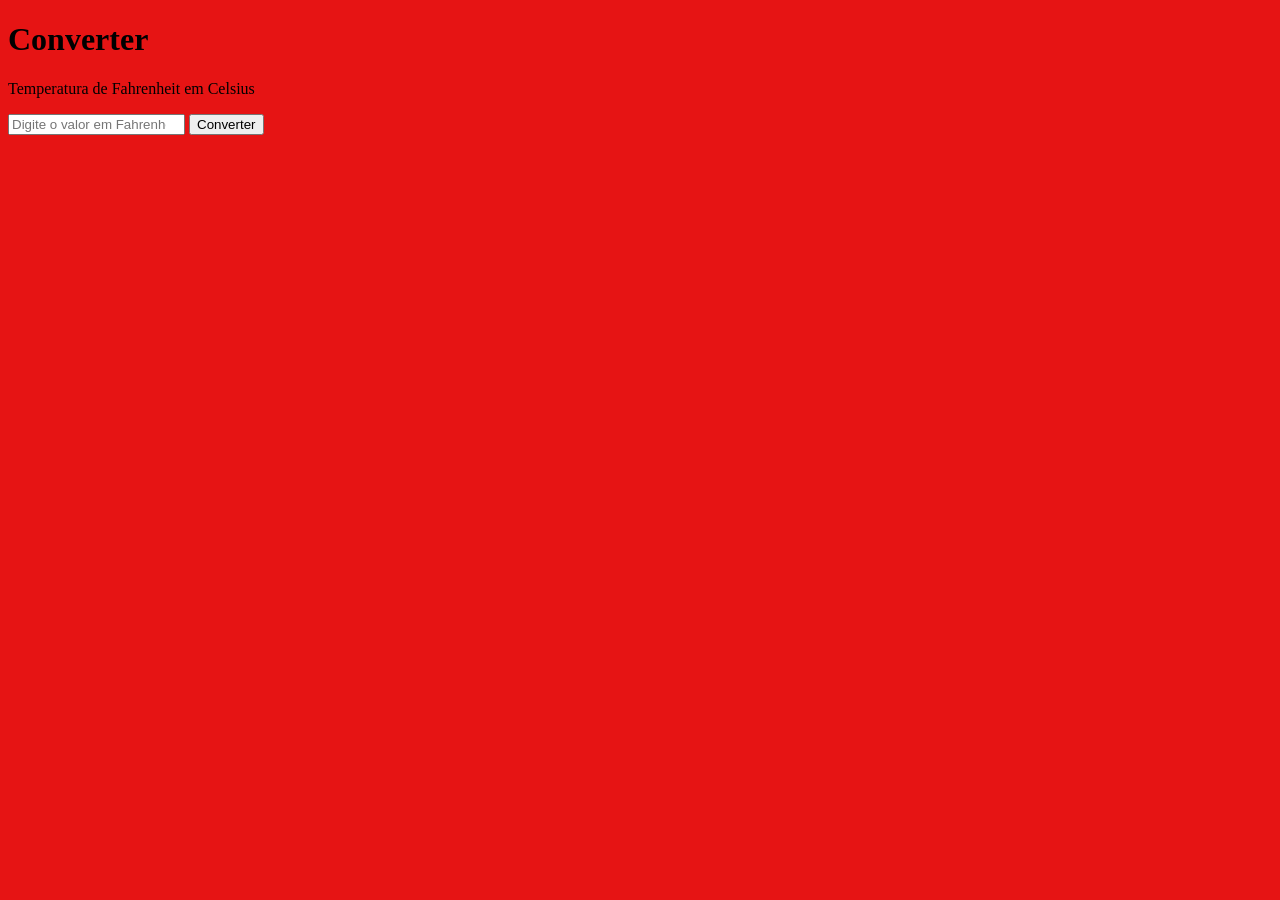
<file: Eem2/index.html>
<!DOCTYPE html>
<html lang="pt-br">
<head>
    <meta charset="UTF-8">
    <meta name="viewport" content="width=device-width, initial-scale=1.0">
    <title>Termômetro</title>
    <link rel="stylesheet" href="css/style.css">
</head>
<body>
    <h1>Converter</h1>
    <p>Temperatura de Fahrenheit em Celsius</p>

    <input type="number" id="Fahrenheit" placeholder="Digite o valor em Fahrenheit">

    <button onclick="converter()">Converter</button>

    <p id="resultado"></p>

    <script src="src/script.js"></script>
</body>
</html>
</file>
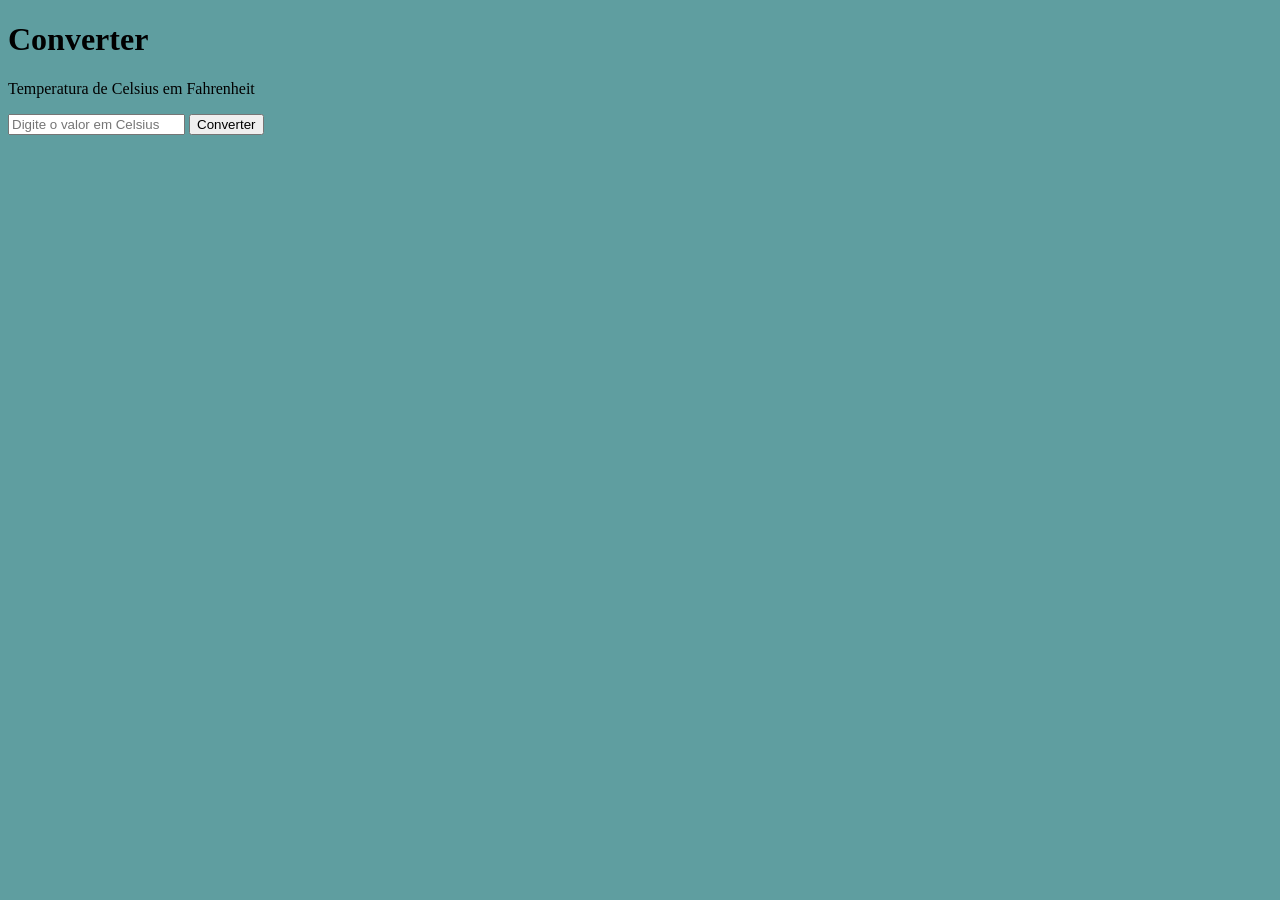
<file: EX1/index.html>
<!DOCTYPE html>
<html lang="pt-br">
<head>
    <meta charset="UTF-8">
    <meta name="viewport" content="width=device-width, initial-scale=1.0">
    <title>Termômetro</title>
    <link rel="stylesheet" href="css/style.css">
</head>
<body>
    <h1>Converter</h1>
    <p>Temperatura de Celsius em Fahrenheit</p>

    <input type="number" id="celsius" placeholder="Digite o valor em Celsius">

    <button onclick="converter()">Converter</button>

    <p></p>
    <p id="resultado"></p>

    <script src="src/script.js"></script>
</body>
</html>
</file>
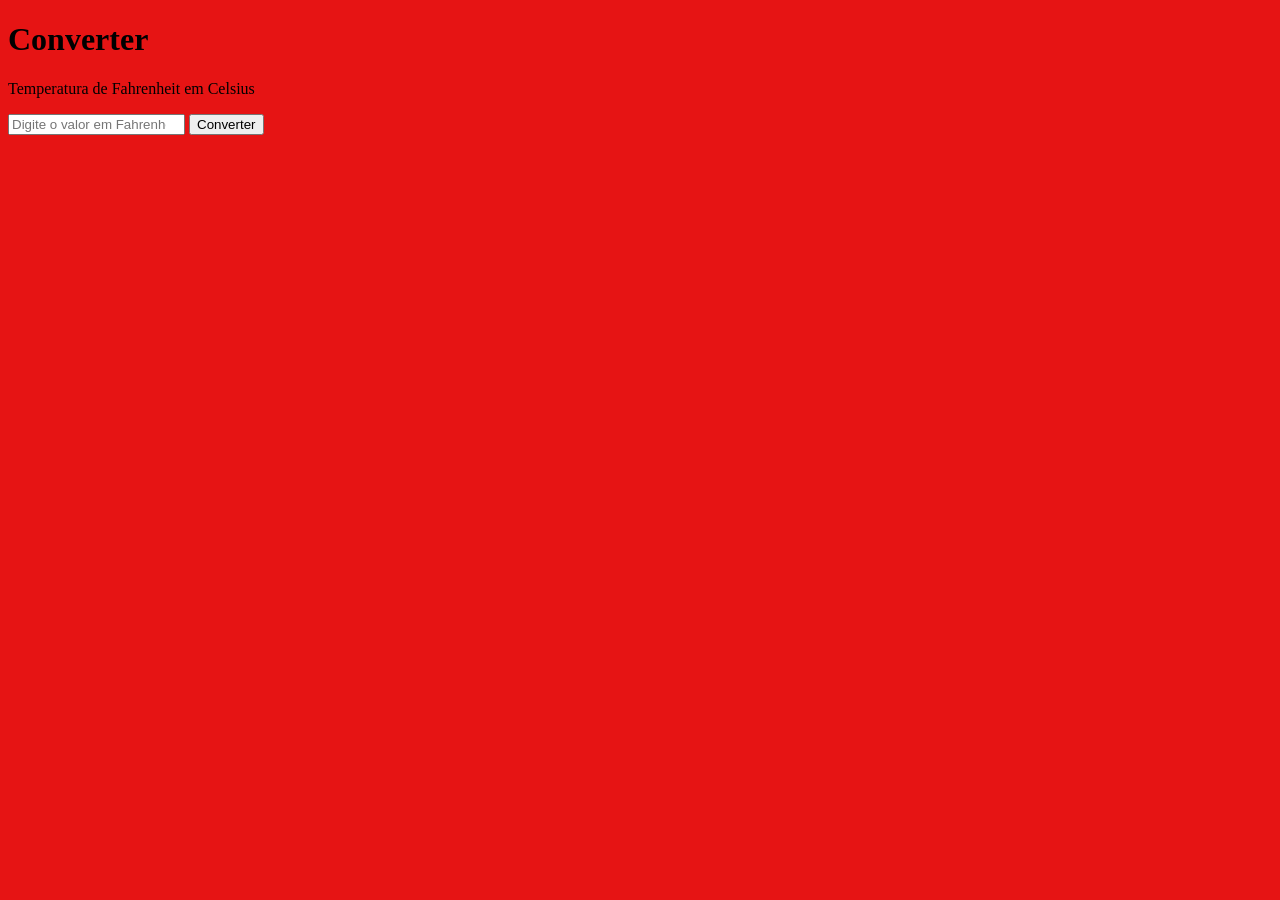
<file: EX2/index.html>
<!DOCTYPE html>
<html lang="pt-br">
<head>
    <meta charset="UTF-8">
    <meta name="viewport" content="width=device-width, initial-scale=1.0">
    <title>Termômetro</title>
    <link rel="stylesheet" href="css/style.css">
</head>
<body>
    <h1>Converter</h1>
    <p>Temperatura de Fahrenheit em Celsius </p>

    <input type="number" id="Fahrenheit" placeholder="Digite o valor em Fahrenheit">

    <button onclick="converter()">Converter</button>

    <p id="resultado"></p>

    <script src="src/script.js"></script>
</body>
</html>
</file>
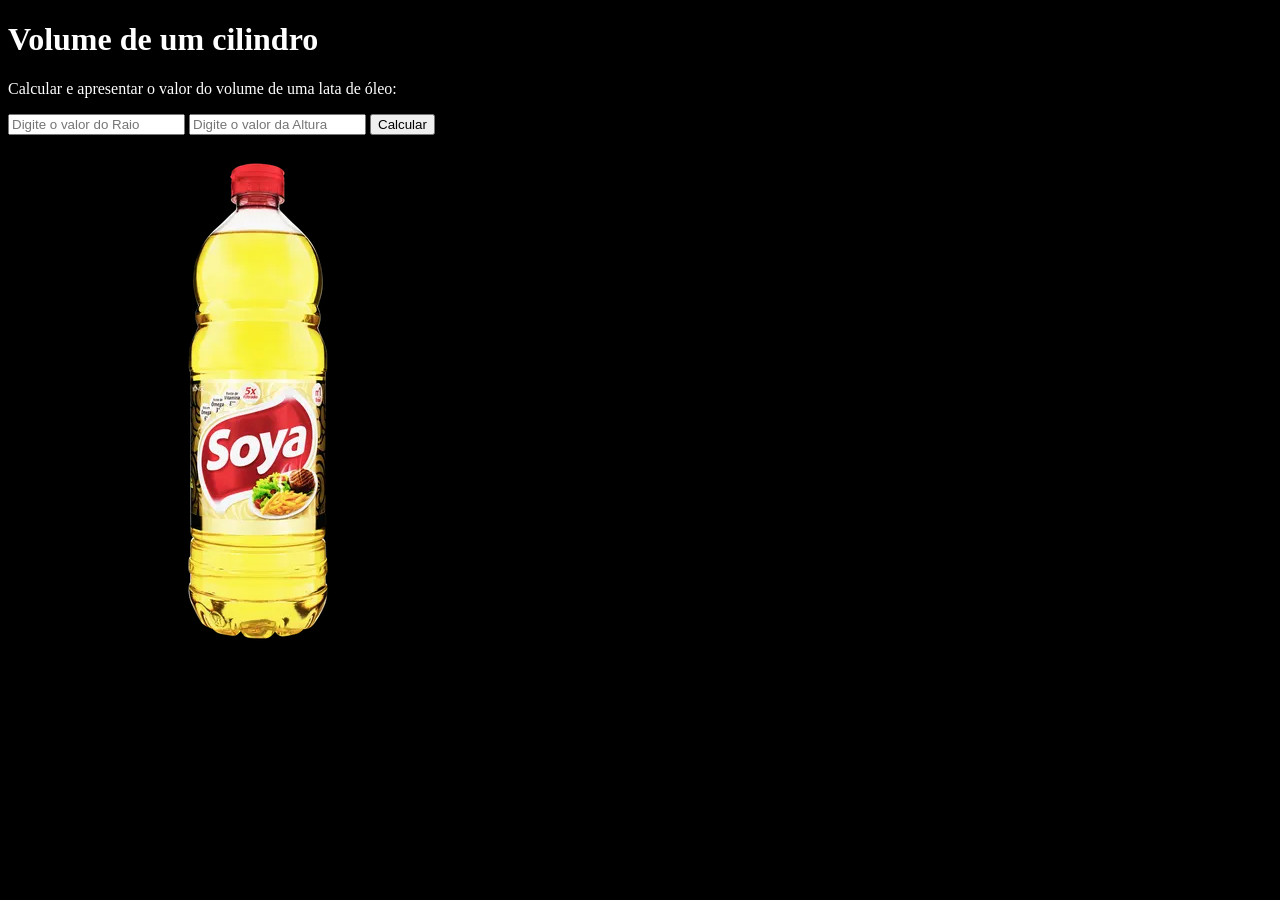
<file: EX3/index.html>
<!DOCTYPE html>
<html lang="pt-br">
<head>
    <meta charset="UTF-8">
    <meta name="viewport" content="width=device-width, initial-scale=1.0">
    <title>Volumes</title>
    <link rel="stylesheet" href="css/style.css">
</head>
<body>
    <h1>Volume de um cilindro</h1>
    <p>Calcular e apresentar o valor do volume de uma lata de óleo:</p>

    <input type="number" id="raio" placeholder="Digite o valor do Raio">
    <input type="number" id="altura" placeholder="Digite o valor da Altura">

    <button onclick="calcular()">Calcular</button>

    <p id="Resultado"></p>


    <img src="img_500_1.png">
    <script src="src/script.js"></script>
</body>
</html>
</file>
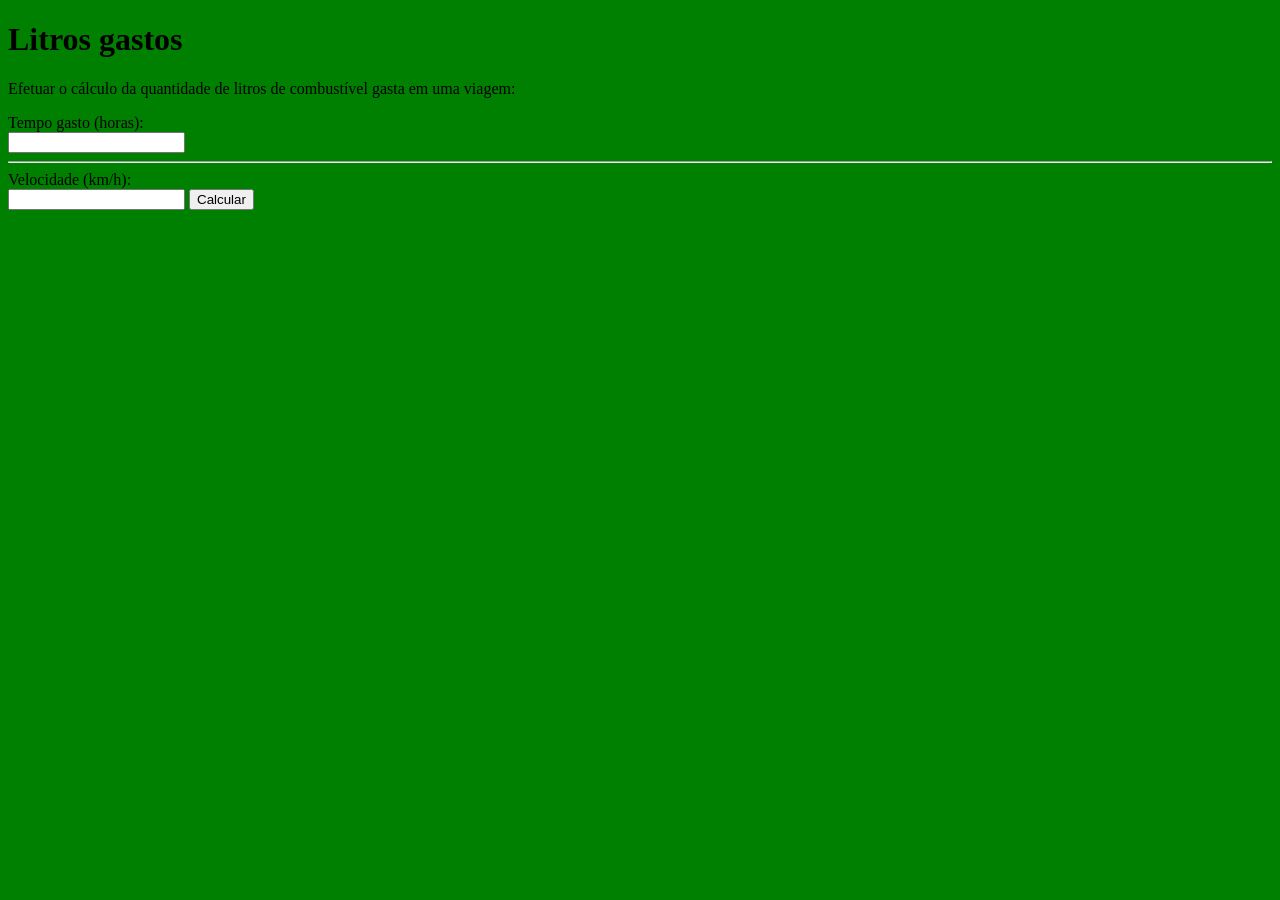
<file: EX4/index.html>
<!DOCTYPE html>
<html lang="pt-br">
<head>
    <meta charset="UTF-8">
    <meta name="viewport" content="width=device-width, initial-scale=1.0">
    <title>Distância</title>
    <link rel="stylesheet" href="css/style.css">
</head>
<body>
    <h1>Litros gastos</h1>
    <p>Efetuar o cálculo da quantidade de litros de combustível gasta em uma viagem:</p>

    <label for="tempo">Tempo gasto (horas): <br></label>
    <input type="number" id="tempo">
<br> <hr>
    <label for="velocidade">Velocidade (km/h):<br></label>
    <input type="number"  id="velocidade">

    <button onclick="calcular()">Calcular</button>

    <script src="src/script.js"></script>
</body>
</html>
</file>
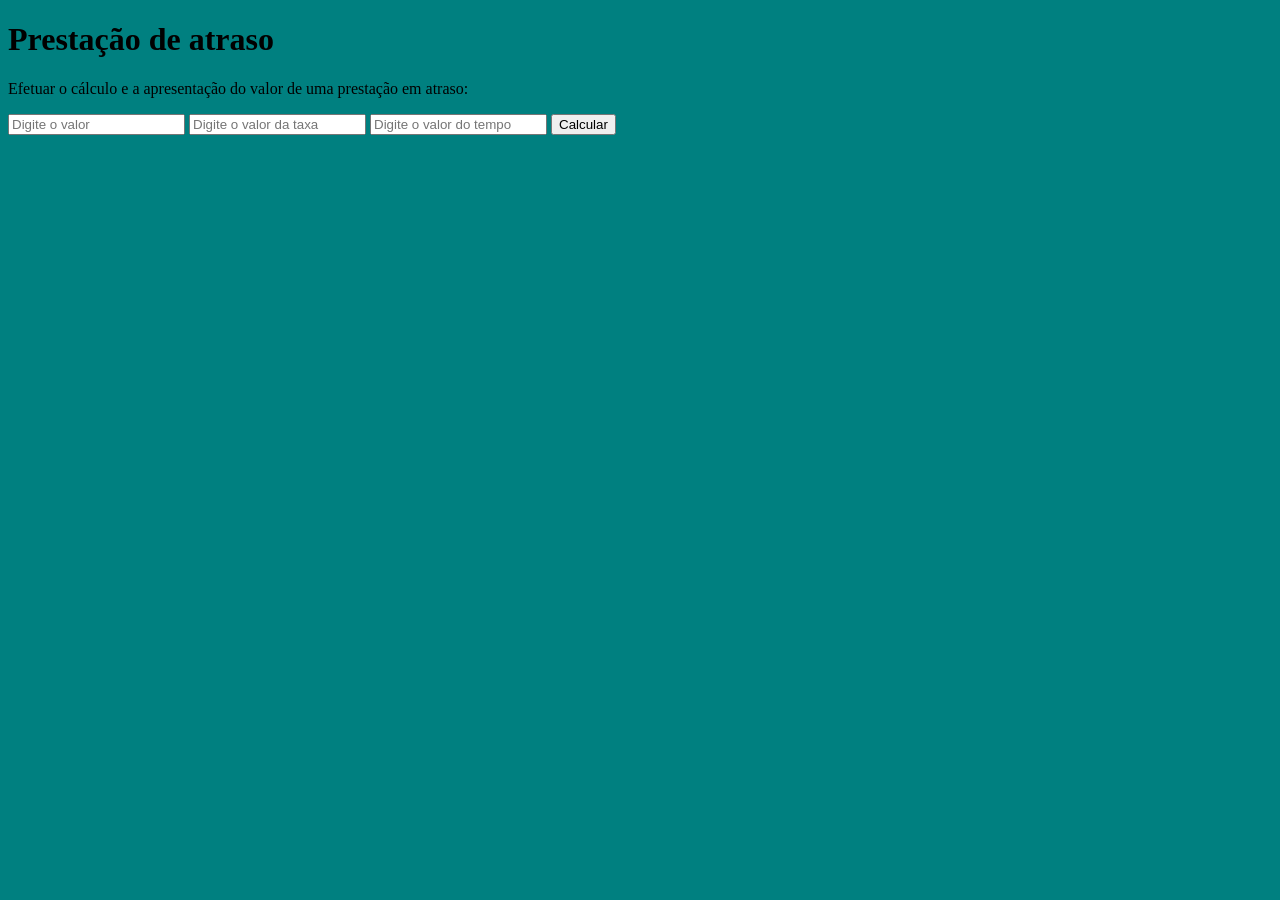
<file: EX5/index.html>
<!DOCTYPE html>
<html lang="pt-br">
<head>
    <meta charset="UTF-8">
    <meta name="viewport" content="width=device-width, initial-scale=1.0">
    <title>Prestação</title>
    <link rel="stylesheet" href="css/style.css">
</head>
<body>
    <h1>Prestação de atraso</h1>
    <p>Efetuar o cálculo e a apresentação do valor de uma prestação em atraso:</p>

    <input type="number" id="valor" placeholder="Digite o valor">
    <input type="number" id="taxa" placeholder="Digite o valor da taxa">
    <input type="number" id="tempo" placeholder="Digite o valor do tempo">

    <button onclick="calcular()">Calcular</button>

    <script src="src/script.js"></script>
</body>
</html>
</file>
<file: Eem2/css/style.css>
body{
    background-color: rgb(230, 20, 20);
}
</file>
<file: EX1/css/style.css>
body{
    background-color: cadetblue;
}
</file>
<file: EX2/css/style.css>
body{
    background-color: rgb(230, 20, 20);
}
</file>
<file: EX3/css/style.css>
body{
    background-color: black;
    color: white;
}
</file>
<file: EX4/css/style.css>
body{
    background-color: green;
}
</file>
<file: EX5/css/style.css>
body{
    background-color: teal;
}
</file>
